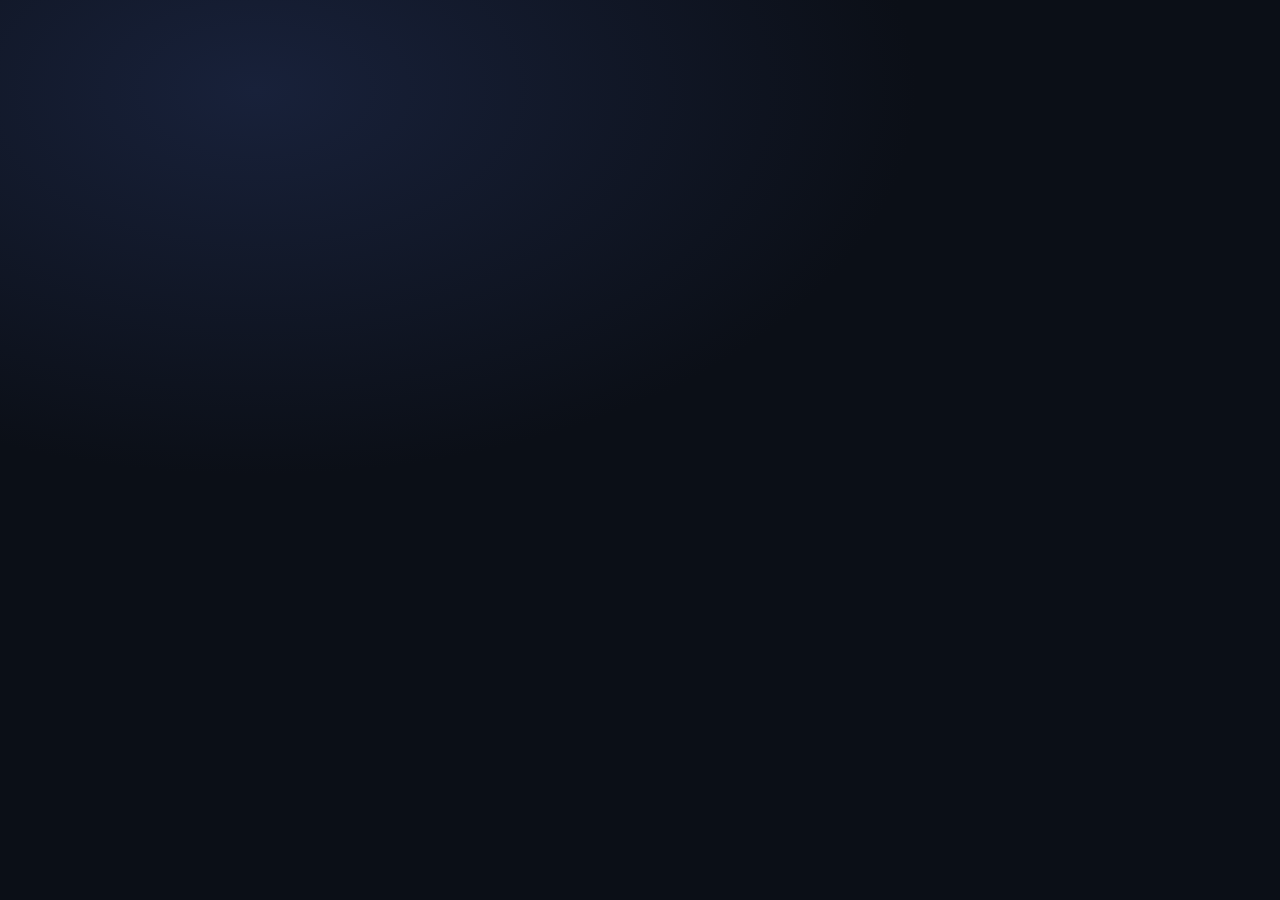
<file: index.html>
<!doctype html>
<html lang="en" data-critters-container>
<head>
  <meta charset="utf-8">
  <title>LLMLegislator</title>
  <base href="https://aidalab-dimes.github.io/llmlegislator/">
  <meta name="viewport" content="width=device-width, initial-scale=1">
  <link rel="icon" type="image/x-icon" href="favicon.ico">
<style>:root{--bg:#0b0f17;--panel:#101828;--text:#e6eaf2;--muted:#9aa6bd;--bubbleA:#1f2a44;--bubbleB:#123a2f;--border:rgba(255,255,255,.08);--shadow:0 12px 30px rgba(0,0,0,.35);--maxw:980px}html,body{height:100%}body{margin:0;font-family:ui-sans-serif,system-ui,-apple-system,Segoe UI,Roboto,Helvetica,Arial;background:radial-gradient(1200px 700px at 20% 10%,#18213a 0%,var(--bg) 55%) fixed;color:var(--text)}</style><link rel="stylesheet" href="styles-VK7COUES.css" media="print" onload="this.media='all'"><noscript><link rel="stylesheet" href="styles-VK7COUES.css"></noscript></head>
<body>
  <app-root></app-root>
<script src="polyfills-FFHMD2TL.js" type="module"></script><script src="main-JIKP27NP.js" type="module"></script></body>
</html>
</file>
<file: styles-VK7COUES.css>
:root{--bg: #0b0f17;--panel: #101828;--text: #e6eaf2;--muted: #9aa6bd;--bubbleA: #1f2a44;--bubbleB: #123a2f;--border: rgba(255,255,255,.08);--shadow: 0 12px 30px rgba(0,0,0,.35);--maxw: 980px}html,body{height:100%}body{margin:0;font-family:ui-sans-serif,system-ui,-apple-system,Segoe UI,Roboto,Helvetica,Arial;background:radial-gradient(1200px 700px at 20% 10%,#18213a 0%,var(--bg) 55%) fixed;color:var(--text)}.wrap{max-width:var(--maxw);margin:0 auto;padding:18px 14px 26px;display:grid;grid-template-rows:auto auto 1fr auto;gap:12px;height:100%;box-sizing:border-box}header{background:#101828b8;border:1px solid var(--border);box-shadow:var(--shadow);border-radius:16px;padding:12px 14px;backdrop-filter:blur(8px);z-index:2}header .title{display:flex;align-items:center;justify-content:space-between;gap:12px}header h1{font-size:16px;margin:0;letter-spacing:.2px;font-weight:650}header .meta{font-size:12px;color:var(--muted);white-space:nowrap}.controls{display:grid;grid-template-columns:1fr auto auto auto;gap:10px;align-items:center;background:#101828b8;border:1px solid var(--border);border-radius:16px;padding:10px;backdrop-filter:blur(8px);z-index:1}.controls input[type=search]{width:100%;border-radius:12px;border:1px solid var(--border);background:#0000002e;color:var(--text);padding:10px 12px;outline:none}.controls button,.controls label{border-radius:12px;border:1px solid var(--border);background:var(--bubbleB);color:var(--text);padding:10px 12px;cursor:pointer;-webkit-user-select:none;user-select:none;font-size:13px}.controls button:hover,.controls label:hover{background:#ffffff0f}.controls .toggle{display:flex;align-items:center;gap:8px;padding:10px 12px}.controls .toggle input{transform:translateY(1px)}.chat{background:#101828b8;border:1px solid var(--border);box-shadow:var(--shadow);border-radius:16px;overflow:hidden;display:grid;grid-template-rows:1fr;backdrop-filter:blur(8px);z-index:1}.scroll{overflow:auto;padding:16px;scroll-behavior:smooth}.msg{display:grid;grid-template-columns:1fr;gap:6px;margin:10px 0}.row{display:flex;align-items:flex-end;gap:10px}.bubble{max-width:min(78ch,88%);border-radius:16px;padding:10px 12px;border:1px solid var(--border);box-shadow:0 6px 16px #00000040;overflow-wrap:anywhere;word-break:break-word;line-height:1.35}.fromA{justify-content:flex-start}.fromB{justify-content:flex-end}.fromA .bubble{background:#3b5183b7}.fromB .bubble{background:#226e4af2}.stamp{font-size:11px;color:var(--muted);margin:0 2px;white-space:nowrap}.bubble :is(p,ul,ol,pre,blockquote){margin:.35rem 0}.bubble p:first-child{margin-top:0}.bubble p:last-child{margin-bottom:0}.bubble pre{padding:10px;border-radius:12px;border:1px solid var(--border);background:#00000047;overflow:auto}.bubble code{font-family:ui-monospace,SFMono-Regular,Menlo,Monaco,Consolas,Liberation Mono,monospace;font-size:.92em}.bubble blockquote{border-left:3px solid rgba(255,255,255,.25);padding-left:10px;color:#e6eaf2e6}.bubble a{color:#a9c7ff}footer{color:var(--muted);font-size:12px;text-align:center;padding:4px 0}.pill{display:inline-block;padding:2px 8px;border:1px solid var(--border);border-radius:999px;background:#0000002e}.clamp{max-height:420px;overflow:hidden;position:relative}.clamp:after{content:"";position:absolute;left:0;right:0;bottom:0;height:64px;pointer-events:none}.expandBtn{margin-top:8px;border-radius:10px;border:1px solid var(--border);background:#ffffff0f;color:var(--text);padding:6px 10px;cursor:pointer;font-size:12px}.btn{padding:10px 12px;font-size:14px;border:1px solid var(--border);border-radius:16px;color:var(--text);background:var(--bubbleB)}.btn:hover{background:#ffffff0f}.dropbtn{padding:10px 12px;font-size:14px;border:1px solid var(--border);border-radius:16px;color:var(--text);background:#0000002e}.dropdown{display:inline-block;padding:2px 8px}.dropdown-content{display:none;position:absolute;min-width:160px;border:1px solid var(--border);border-radius:16px;background:#000000e6;box-shadow:0 8px 16px #0003;z-index:999;color:var(--text)}.dropdown-content div{padding:10px 12px;color:var(--text);text-decoration:none;display:block}.dropdown-content div:hover{background:var(--bubbleA)}.dropdown:hover .dropdown-content{display:block}.dropdown:hover .dropbtn{background:#ffffff0f}
</file>
<file: browser/styles-VK7COUES.css>
:root{--bg: #0b0f17;--panel: #101828;--text: #e6eaf2;--muted: #9aa6bd;--bubbleA: #1f2a44;--bubbleB: #123a2f;--border: rgba(255,255,255,.08);--shadow: 0 12px 30px rgba(0,0,0,.35);--maxw: 980px}html,body{height:100%}body{margin:0;font-family:ui-sans-serif,system-ui,-apple-system,Segoe UI,Roboto,Helvetica,Arial;background:radial-gradient(1200px 700px at 20% 10%,#18213a 0%,var(--bg) 55%) fixed;color:var(--text)}.wrap{max-width:var(--maxw);margin:0 auto;padding:18px 14px 26px;display:grid;grid-template-rows:auto auto 1fr auto;gap:12px;height:100%;box-sizing:border-box}header{background:#101828b8;border:1px solid var(--border);box-shadow:var(--shadow);border-radius:16px;padding:12px 14px;backdrop-filter:blur(8px);z-index:2}header .title{display:flex;align-items:center;justify-content:space-between;gap:12px}header h1{font-size:16px;margin:0;letter-spacing:.2px;font-weight:650}header .meta{font-size:12px;color:var(--muted);white-space:nowrap}.controls{display:grid;grid-template-columns:1fr auto auto auto;gap:10px;align-items:center;background:#101828b8;border:1px solid var(--border);border-radius:16px;padding:10px;backdrop-filter:blur(8px);z-index:1}.controls input[type=search]{width:100%;border-radius:12px;border:1px solid var(--border);background:#0000002e;color:var(--text);padding:10px 12px;outline:none}.controls button,.controls label{border-radius:12px;border:1px solid var(--border);background:var(--bubbleB);color:var(--text);padding:10px 12px;cursor:pointer;-webkit-user-select:none;user-select:none;font-size:13px}.controls button:hover,.controls label:hover{background:#ffffff0f}.controls .toggle{display:flex;align-items:center;gap:8px;padding:10px 12px}.controls .toggle input{transform:translateY(1px)}.chat{background:#101828b8;border:1px solid var(--border);box-shadow:var(--shadow);border-radius:16px;overflow:hidden;display:grid;grid-template-rows:1fr;backdrop-filter:blur(8px);z-index:1}.scroll{overflow:auto;padding:16px;scroll-behavior:smooth}.msg{display:grid;grid-template-columns:1fr;gap:6px;margin:10px 0}.row{display:flex;align-items:flex-end;gap:10px}.bubble{max-width:min(78ch,88%);border-radius:16px;padding:10px 12px;border:1px solid var(--border);box-shadow:0 6px 16px #00000040;overflow-wrap:anywhere;word-break:break-word;line-height:1.35}.fromA{justify-content:flex-start}.fromB{justify-content:flex-end}.fromA .bubble{background:#3b5183b7}.fromB .bubble{background:#226e4af2}.stamp{font-size:11px;color:var(--muted);margin:0 2px;white-space:nowrap}.bubble :is(p,ul,ol,pre,blockquote){margin:.35rem 0}.bubble p:first-child{margin-top:0}.bubble p:last-child{margin-bottom:0}.bubble pre{padding:10px;border-radius:12px;border:1px solid var(--border);background:#00000047;overflow:auto}.bubble code{font-family:ui-monospace,SFMono-Regular,Menlo,Monaco,Consolas,Liberation Mono,monospace;font-size:.92em}.bubble blockquote{border-left:3px solid rgba(255,255,255,.25);padding-left:10px;color:#e6eaf2e6}.bubble a{color:#a9c7ff}footer{color:var(--muted);font-size:12px;text-align:center;padding:4px 0}.pill{display:inline-block;padding:2px 8px;border:1px solid var(--border);border-radius:999px;background:#0000002e}.clamp{max-height:420px;overflow:hidden;position:relative}.clamp:after{content:"";position:absolute;left:0;right:0;bottom:0;height:64px;pointer-events:none}.expandBtn{margin-top:8px;border-radius:10px;border:1px solid var(--border);background:#ffffff0f;color:var(--text);padding:6px 10px;cursor:pointer;font-size:12px}.btn{padding:10px 12px;font-size:14px;border:1px solid var(--border);border-radius:16px;color:var(--text);background:var(--bubbleB)}.btn:hover{background:#ffffff0f}.dropbtn{padding:10px 12px;font-size:14px;border:1px solid var(--border);border-radius:16px;color:var(--text);background:#0000002e}.dropdown{display:inline-block;padding:2px 8px}.dropdown-content{display:none;position:absolute;min-width:160px;border:1px solid var(--border);border-radius:16px;background:#000000e6;box-shadow:0 8px 16px #0003;z-index:999;color:var(--text)}.dropdown-content div{padding:10px 12px;color:var(--text);text-decoration:none;display:block}.dropdown-content div:hover{background:var(--bubbleA)}.dropdown:hover .dropdown-content{display:block}.dropdown:hover .dropbtn{background:#ffffff0f}
</file>
